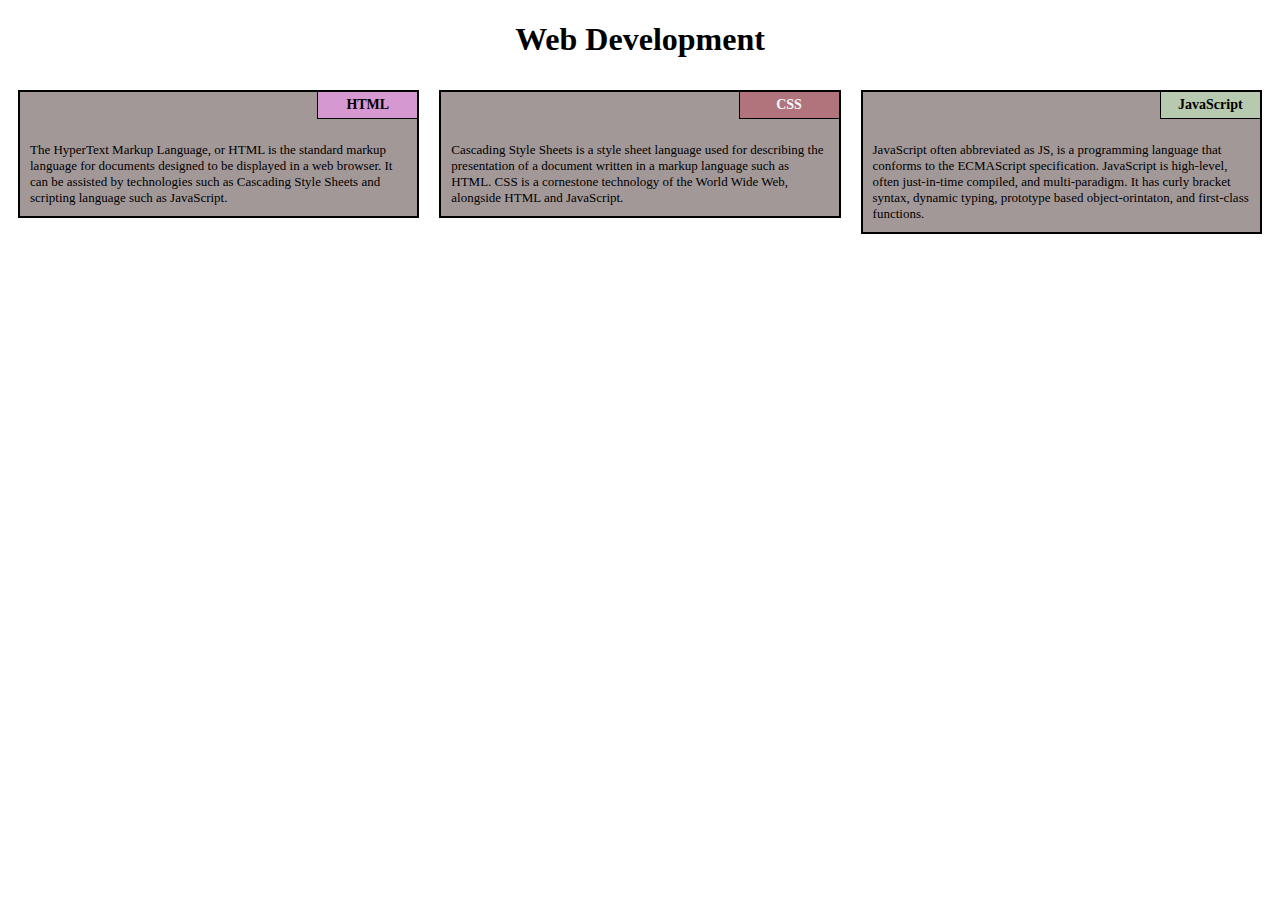
<file: Assignments/mod2_sol/index.html>
<!DOCTYPE html>
<html>
<head>
  <meta charset="utf-8">
  <meta name="viewport" content="width=device-width, initial-scale=1">
  <link rel="stylesheet" href="style.css">
  <title>Coursera Assignment 2</title>  
</head>
<body>
  <h1>Web Development</h1>
  <div class="row">
  
    <div class="des-col-3 tab-col-2">
      <div class="box ">
        <p class="sub-heading colour1">HTML
        </p> 
          <p class="p1">The HyperText Markup Language, or HTML is the standard
            markup language for documents designed to be displayed in a web browser. It
            can be assisted by technologies such as Cascading Style Sheets and scripting 
            language such as JavaScript.
          </p>
      </div>
      
    </div>

    <div class="des-col-3 tab-col-2">
      <div class="box ">
        <p class="sub-heading colour2 "> CSS
        </p> 
          <p class="p1">Cascading Style Sheets is a style sheet language used for 
            describing the presentation of a document written in a markup language
            such as HTML. CSS is a cornestone technology of the World Wide Web,
            alongside HTML and JavaScript.
          </p>
      </div>     
    </div>

    <div class="des-col-3 tab-col-1">
      <div class="box ">
        <p class="sub-heading colour3"> JavaScript
        </p> 
          <p class="p1"> JavaScript often abbreviated as JS, is a programming language
            that conforms to the ECMAScript specification. JavaScript is high-level,
            often just-in-time compiled, and multi-paradigm. It has curly bracket syntax,
            dynamic typing, prototype based object-orintaton, and first-class functions.
          </p>
      </div>   
    </div>

    </div>
  
</body>
</html>
</file>
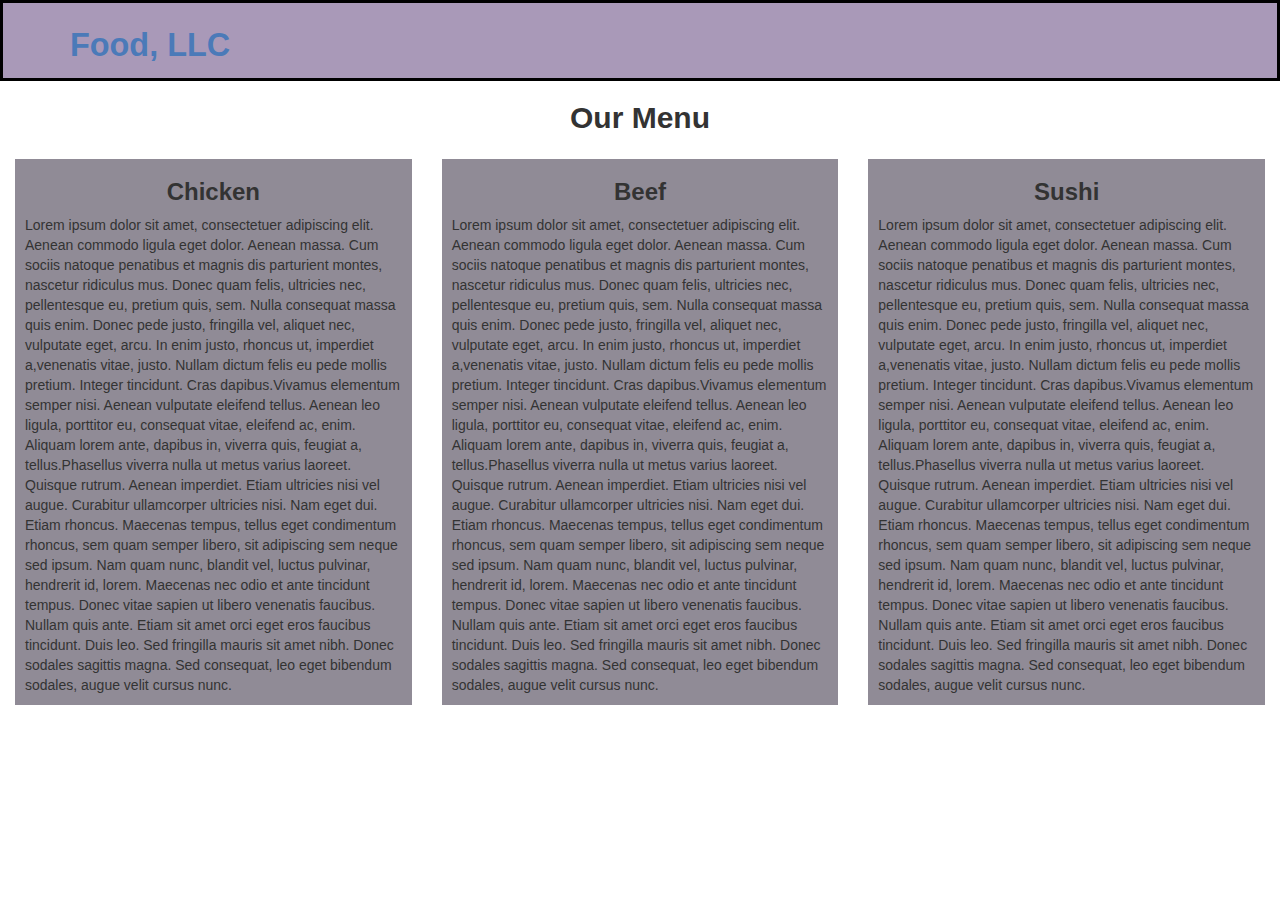
<file: Assignments/mod3_sol/index.html>
<!DOCTYPE html>
<html lang="en">
    <head>
        <meta charset="utf-8">
        <meta name="viewport" content="width=device-width, initial-scale=1">
        <link rel="stylesheet" href="css/style.css">
        <link rel="stylesheet" href="css/bootstrap.min.css">
        <title>Module 3 Assignment</title>
    </head>
    <body>
        <header id="top">
            <nav id= "header-nav" class="navbar navbar-default">
                <div class="container">
                    <div class="navbar-header">
                        <div class="navbar-brand">
                            <a href="index.html">
                                <h1>Food, LLC</h1>
                            </a>
                        </div>
                        
                        <button type="button" class="navbar-toggle" data-toggle="collapse" data-target="#collapsable-nav" aria-expanded="false" aria-label="Toggle navigation">
                            <span class="sr-only">Toggle navigation</span>
                            <span class="icon-bar"></span>
                            <span class="icon-bar"></span>
                            <span class="icon-bar"></span> 
                        </button>    

                    </div>

                    <div id="collapsable-nav" class="collapse navbar-collapse">
                        <ul id="nav-list" class="nav navbar-nav visible-xs">
                          <li><a  href="#chicken">Chicken</a></li>
                          <li><a  href="#beef">Beef</a></li> 
                          <li><a  href="#sushi">Sushi</a></li> 
                        </ul>
                    </div>
                </div>
            
            </nav>
        </header>
        
        
        <h2 class="text-center menu-heading">Our Menu</h2>
        <div class="container-fluid">
            <div class="row">
            
                    <div class="col-md-4 col-sm-6" id="boxing">
                        <h3 id="chicken" class="text-center menu-heading">Chicken</h3>
                        <p>Lorem ipsum dolor sit amet, consectetuer adipiscing elit. Aenean commodo ligula eget dolor.
                            Aenean
                            massa. Cum sociis natoque penatibus et magnis dis parturient montes, nascetur ridiculus mus.
                            Donec
                            quam
                            felis, ultricies nec, pellentesque eu, pretium quis, sem. Nulla consequat massa quis enim.
                            Donec
                            pede
                            justo, fringilla vel, aliquet nec, vulputate eget, arcu. In enim justo, rhoncus ut, imperdiet
                            a,venenatis vitae, justo. Nullam dictum felis eu pede mollis pretium. Integer tincidunt. Cras
                            dapibus.Vivamus elementum semper nisi. Aenean vulputate eleifend tellus. Aenean leo ligula,
                            porttitor
                            eu,
                            consequat vitae, eleifend ac, enim. Aliquam lorem ante, dapibus in, viverra quis, feugiat a,
                            tellus.Phasellus viverra nulla ut metus varius laoreet. Quisque rutrum. Aenean imperdiet. Etiam
                            ultricies nisi vel augue. Curabitur ullamcorper ultricies nisi. Nam eget dui. Etiam rhoncus.
                            Maecenas
                            tempus, tellus eget condimentum rhoncus, sem quam semper libero, sit adipiscing sem neque sed
                            ipsum.
                            Nam quam nunc, blandit vel, luctus pulvinar, hendrerit id, lorem. Maecenas nec odio et ante
                            tincidunt
                            tempus. Donec vitae sapien ut libero venenatis faucibus. Nullam quis ante. Etiam sit amet orci
                            eget
                            eros
                            faucibus tincidunt. Duis leo. Sed fringilla mauris sit amet nibh. Donec sodales sagittis magna.
                            Sed
                            consequat, leo eget bibendum sodales, augue velit cursus nunc.
                        </p>     <!-- Dummy Text -->
                    </div>
                    <div class="col-md-4 col-sm-6" id="boxing">
                        <h3 id="beef" class="text-center menu-heading">Beef</h3>
                        <p>Lorem ipsum dolor sit amet, consectetuer adipiscing elit. Aenean commodo ligula eget dolor.
                            Aenean
                            massa. Cum sociis natoque penatibus et magnis dis parturient montes, nascetur ridiculus mus.
                            Donec
                            quam
                            felis, ultricies nec, pellentesque eu, pretium quis, sem. Nulla consequat massa quis enim.
                            Donec pede
                            justo, fringilla vel, aliquet nec, vulputate eget, arcu. In enim justo, rhoncus ut, imperdiet
                            a,venenatis vitae, justo. Nullam dictum felis eu pede mollis pretium. Integer tincidunt. Cras
                            dapibus.Vivamus elementum semper nisi. Aenean vulputate eleifend tellus. Aenean leo ligula,
                            porttitor
                            eu, consequat vitae, eleifend ac, enim. Aliquam lorem ante, dapibus in, viverra quis, feugiat a,
                            tellus.Phasellus viverra nulla ut metus varius laoreet. Quisque rutrum. Aenean imperdiet. Etiam
                            ultricies nisi vel augue. Curabitur ullamcorper ultricies nisi. Nam eget dui. Etiam rhoncus.
                            Maecenas
                            tempus, tellus eget condimentum rhoncus, sem quam semper libero, sit adipiscing sem neque sed
                            ipsum.
                            Nam quam nunc, blandit vel, luctus pulvinar, hendrerit id, lorem. Maecenas nec odio et ante
                            tincidunt
                            tempus. Donec vitae sapien ut libero venenatis faucibus. Nullam quis ante. Etiam sit amet orci
                            eget
                            eros
                            faucibus tincidunt. Duis leo. Sed fringilla mauris sit amet nibh. Donec sodales sagittis magna.
                            Sed
                            consequat, leo eget bibendum sodales, augue velit cursus nunc.
                        </p>       <!-- Dummy Text -->
                    </div>
                    <div class="col-md-4 col-sm-12" id="boxing">
                        <h3 id="sushi" class="text-center menu-heading">Sushi</h3>
                        <p>Lorem ipsum dolor sit amet, consectetuer adipiscing elit. Aenean commodo ligula eget dolor.
                            Aenean
                            massa. Cum sociis natoque penatibus et magnis dis parturient montes, nascetur ridiculus mus.
                            Donec
                            quam
                            felis, ultricies nec, pellentesque eu, pretium quis, sem. Nulla consequat massa quis enim.
                            Donec
                            pede
                            justo, fringilla vel, aliquet nec, vulputate eget, arcu. In enim justo, rhoncus ut, imperdiet
                            a,venenatis vitae, justo. Nullam dictum felis eu pede mollis pretium. Integer tincidunt. Cras
                            dapibus.Vivamus elementum semper nisi. Aenean vulputate eleifend tellus. Aenean leo ligula,
                            porttitor
                            eu,
                            consequat vitae, eleifend ac, enim. Aliquam lorem ante, dapibus in, viverra quis, feugiat a,
                            tellus.Phasellus viverra nulla ut metus varius laoreet. Quisque rutrum. Aenean imperdiet. Etiam
                            ultricies nisi vel augue. Curabitur ullamcorper ultricies nisi. Nam eget dui. Etiam rhoncus.
                            Maecenas
                            tempus, tellus eget condimentum rhoncus, sem quam semper libero, sit adipiscing sem neque sed
                            ipsum.
                            Nam quam nunc, blandit vel, luctus pulvinar, hendrerit id, lorem. Maecenas nec odio et ante
                            tincidunt
                            tempus. Donec vitae sapien ut libero venenatis faucibus. Nullam quis ante. Etiam sit amet orci
                            eget
                            eros
                            faucibus tincidunt. Duis leo. Sed fringilla mauris sit amet nibh. Donec sodales sagittis magna.
                            Sed
                            consequat, leo eget bibendum sodales, augue velit cursus nunc.
                        </p>           <!-- Dummy Text -->
                        <a href="#top" class="visible-xs">Back To Top</a>
                    </div>
                
            </div>    
            
        </div>
        
        <script src="js/jquery.min.js"></script>
        <script src="js/bootstrap.min.js"></script>
        
    </body>
</html>
</file>
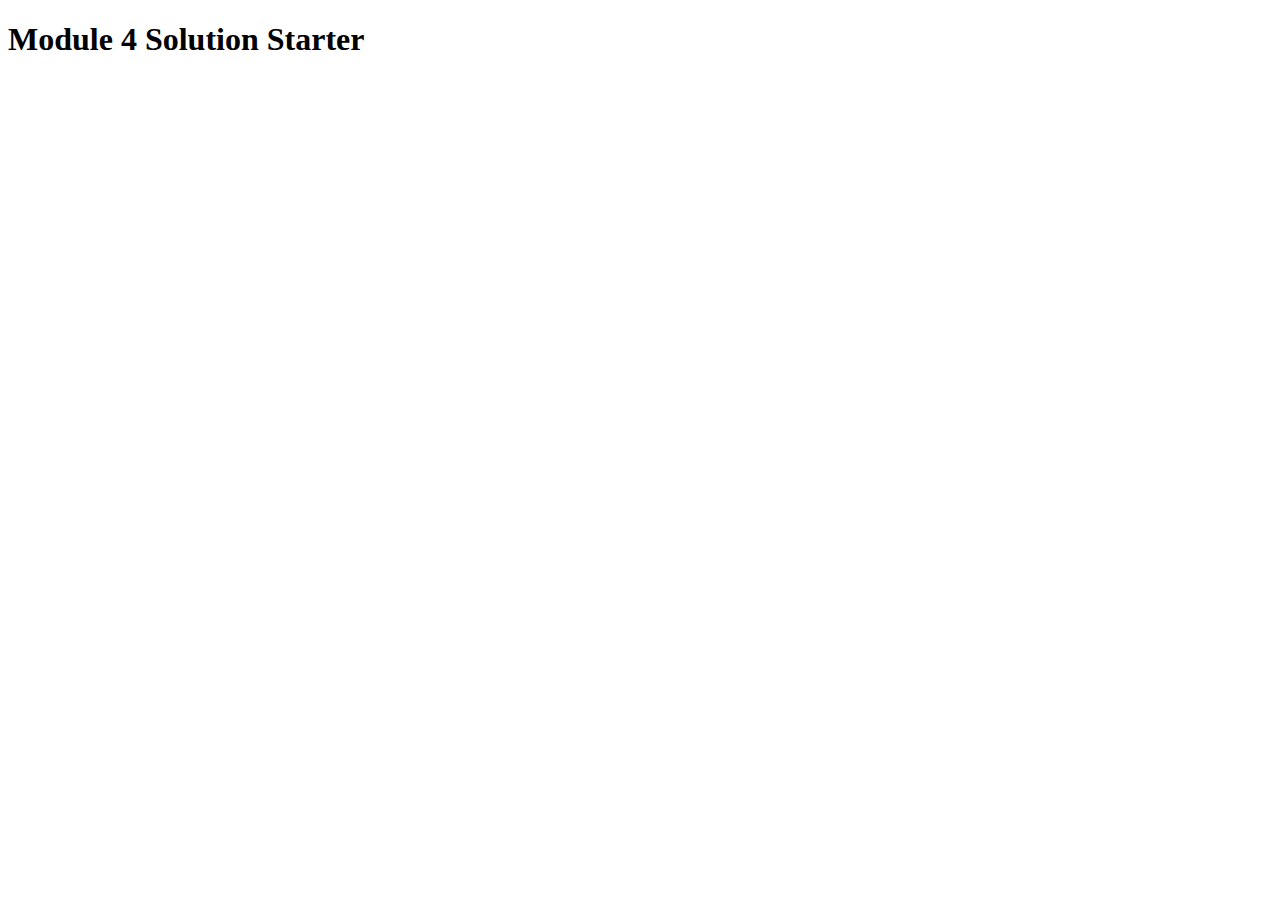
<file: Assignments/mod4_sol/index.html>
<!DOCTYPE html>
<html>
<head>
  <meta charset="utf-8">
  <title>Module 4 Solution Starter</title>
  <script src="SpeakHello.js"></script>
  <script src="SpeakGoodBye.js"></script>
  <script src="script.js"></script>
</head>
<body>
  <h1>Module 4 Solution Starter</h1>
</body>
</html>
</file>
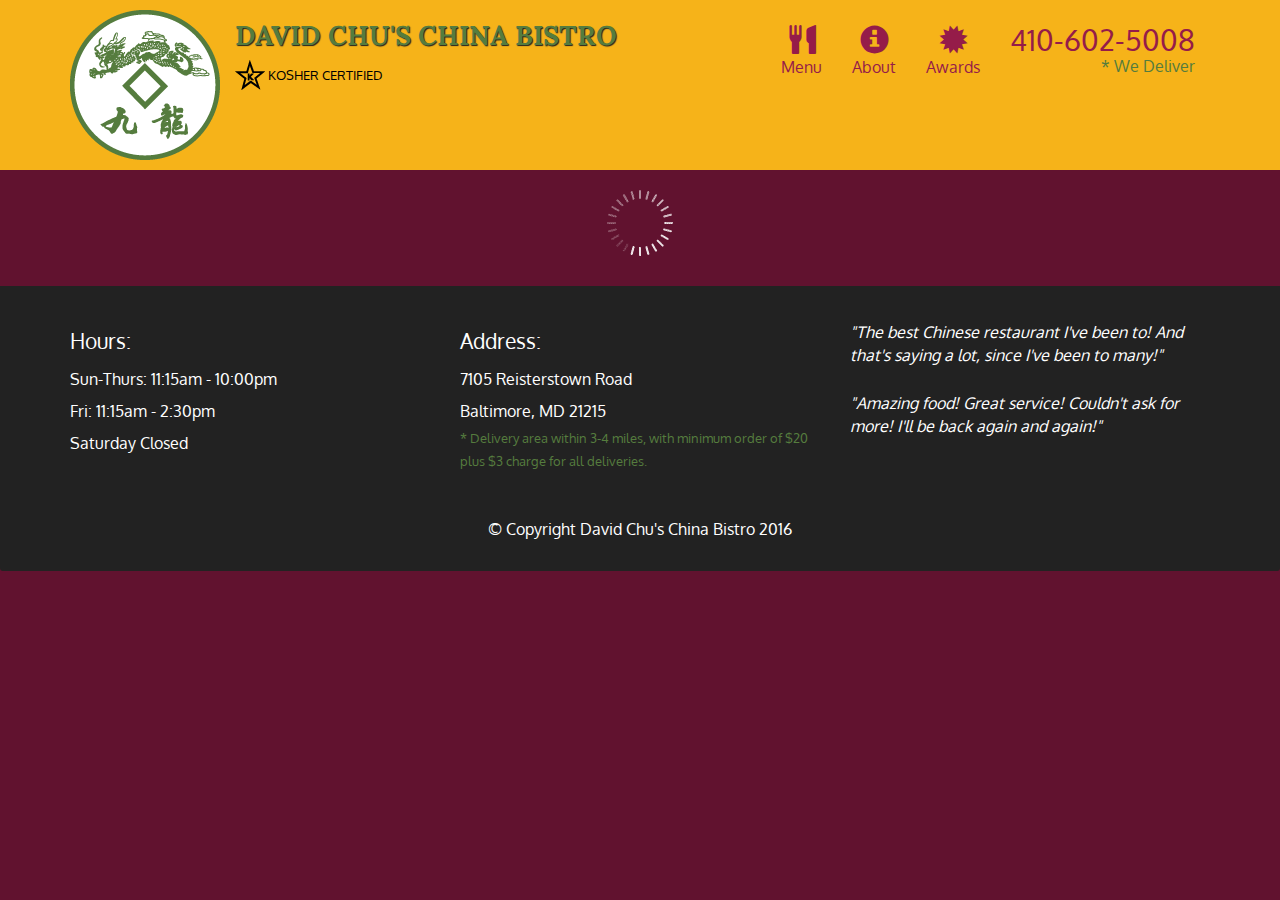
<file: Assignments/mod5_sol/index.html>
<!doctype html>
<html lang="en">
  <head>
    <meta charset="utf-8">
    <meta http-equiv="X-UA-Compatible" content="IE=edge">
    <meta name="viewport" content="width=device-width, initial-scale=1">
    <title>David Chu's China Bistro</title>
    <link rel="stylesheet" href="css/bootstrap.min.css">
    <link rel="stylesheet" href="css/styles.css">
    <link href='https://fonts.googleapis.com/css?family=Oxygen:400,300,700' rel='stylesheet' type='text/css'>
    <link href='https://fonts.googleapis.com/css?family=Lora' rel='stylesheet' type='text/css'>
  </head>
<body>
  <header>
    <nav id="header-nav" class="navbar navbar-default">
      <div class="container">
        <div class="navbar-header">
          <a href="index.html" class="pull-left visible-md visible-lg">
            <div id="logo-img" alt="Logo image"></div>
          </a>

          <div class="navbar-brand">
            <a href="index.html"><h1>David Chu's China Bistro</h1></a>
            <p>
              <img src="images/star-k-logo.png" alt="Kosher certification">
              <span>Kosher Certified</span>
            </p>
          </div>

          <button id="navbarToggle" type="button" class="navbar-toggle collapsed" data-toggle="collapse" data-target="#collapsable-nav" aria-expanded="false">
            <span class="sr-only">Toggle navigation</span>
            <span class="icon-bar"></span>
            <span class="icon-bar"></span>
            <span class="icon-bar"></span>
          </button>
        </div>
        
        <div id="collapsable-nav" class="collapse navbar-collapse">
           <ul id="nav-list" class="nav navbar-nav navbar-right">
            <li id="navHomeButton" class="visible-xs active">
              <a href="index.html">
                <span class="glyphicon glyphicon-home"></span> Home</a>
            </li>
            <li id="navMenuButton">
              <a href="#" onclick="$dc.loadMenuCategories();">
                <span class="glyphicon glyphicon-cutlery"></span><br class="hidden-xs"> Menu</a>
            </li>
            <li>
              <a href="#">
                <span class="glyphicon glyphicon-info-sign"></span><br class="hidden-xs"> About</a>
            </li>
            <li>
              <a href="#">
                <span class="glyphicon glyphicon-certificate"></span><br class="hidden-xs"> Awards</a>
            </li>
            <li id="phone" class="hidden-xs">
              <a href="tel:410-602-5008">
                <span>410-602-5008</span></a><div>* We Deliver</div>
            </li>
          </ul><!-- #nav-list -->
        </div><!-- .collapse .navbar-collapse -->
      </div><!-- .container -->
    </nav><!-- #header-nav -->
  </header>

  <div id="call-btn" class="visible-xs">
    <a class="btn" href="tel:410-602-5008">
    <span class="glyphicon glyphicon-earphone"></span>
    410-602-5008
    </a>
  </div>
  <div id="xs-deliver" class="text-center visible-xs">* We Deliver</div>

  <div id="main-content" class="container"></div>

  <footer class="panel-footer">
    <div class="container">
      <div class="row">
        <section id="hours" class="col-sm-4">
          <span>Hours:</span><br>
          Sun-Thurs: 11:15am - 10:00pm<br>
          Fri: 11:15am - 2:30pm<br>
          Saturday Closed
          <hr class="visible-xs">
        </section>
        <section id="address" class="col-sm-4">
          <span>Address:</span><br>
          7105 Reisterstown Road<br>
          Baltimore, MD 21215
          <p>* Delivery area within 3-4 miles, with minimum order of $20 plus $3 charge for all deliveries.</p>
          <hr class="visible-xs">
        </section>
        <section id="testimonials" class="col-sm-4">
          <p>"The best Chinese restaurant I've been to! And that's saying a lot, since I've been to many!"</p>
          <p>"Amazing food! Great service! Couldn't ask for more! I'll be back again and again!"</p>
        </section>
      </div>
      <div class="text-center">&copy; Copyright David Chu's China Bistro 2016</div>
    </div>
  </footer>

  <!-- jQuery (Bootstrap JS plugins depend on it) -->
  <script src="js/jquery-2.1.4.min.js"></script>
  <script src="js/bootstrap.min.js"></script>
  <script src="js/ajax-utils.js"></script>
  <script src="js/script.js"></script>
</body>
</html>
</file>
<file: Assignments/mod2_sol/style.css>
* {
  box-sizing: border-box;
  font-family: Georgia, 'Times New Roman', Times, serif;
}
  
.row{
  width:100%;
  
}


h1{
  text-align: center;
  
}

.box{
  background-color: rgb(163, 152, 152);
  margin: 10px;
  border: 2px solid black;
}

.sub-heading{
    float: right;
    border-left: 1px solid black;
    border-bottom: 1px solid black;
    width: 100px;
    text-align: center;
    font-style:normal;
    font-weight: bold;
    font-size: 14px;
    padding: 5px;
    margin: 0;
}

.colour1{
  background-color: rgb(214, 152, 209);
}

.colour2{
  background-color:rgb(177, 116, 124);
  color: aliceblue;
}

.colour3{
  background-color: rgb(183, 201, 174);
}

.p1{
 
  margin-top: 50px;
  margin-left: 10px;
  margin-right: 10px;
  margin-bottom: 10px;
  font-size: small;
  
}

@media (min-width: 992px) {
  
  .des-col-3 {
    
    width: 33.33%;
    float: left;
  }
  
}

@media (min-width:768px) and (max-width:991px){
  .tab-col-2 {
    width: 50%;
    float: left;
    
  }

  .tab-col-1 {
    width: 100%;
    float: left;
  
  }

}

@media (max-width:767px){
  .mbl-col-1 {
    width: 100%;
    float: left;    
  }
}
</file>
<file: Assignments/mod3_sol/css/style.css>
#header-nav{
    background-color: rgb(169, 153, 184);
    border-radius: 0;
    border-width: 3px;
    border-color: black;
    min-height: 70px;
    

}

.navbar-header{
    margin-top: 5px;
    margin-bottom: 20px;
}
.navbar-header a:hover, .navbar-header a:focus{
    text-decoration: none;
   
}

.navbar-brand h1 {
    height: 0%;
    color: #4b7ab8;
    font-size: 1.8em;
    font-weight: bold;
    margin-top: 10px;
    margin-bottom: 30px;
    line-height: .75;
  }

.menu-heading{
    font-weight: bold;
  }

#nav-list a{
    font-weight: bold;
    text-align: center;
    font-weight: bold;
    color: #4b7ab8;  
  }


#nav-list a:hover {
    background: white;
    opacity: 0.8; 
  }

.row > div{
    height: auto;
    border: solid white;
    border-width: 15px;
    background-color:  rgb(144, 139, 150);
    padding-left: 10px;
    padding-right: 10px;
       
}
</file>
<file: Assignments/mod5_sol/css/styles.css>
body {
  font-size: 16px;
  color: #fff;
  background-color: #61122f;
  font-family: 'Oxygen', sans-serif;
}

/** HEADER **/
#header-nav {
  background-color: #f6b319;
  border-radius: 0;
  border: 0;
}

#logo-img {
  background: url('../images/restaurant-logo_large.png') no-repeat;
  width: 150px;
  height: 150px;
  margin: 10px 15px 10px 0;
}

.navbar-brand {
  padding-top: 25px;
}
.navbar-brand h1 { /* Restaurant name */
  font-family: 'Lora', serif;
  color: #557c3e;
  font-size: 1.5em;
  text-transform: uppercase;
  font-weight: bold;
  text-shadow: 1px 1px 1px #222;
  margin-top: 0;
  margin-bottom: 0;
  line-height: .75;
}
.navbar-brand a:hover, .navbar-brand a:focus {
  text-decoration: none;
}
.navbar-brand p { /* Kosher cert */
  color: #000;
  text-transform: uppercase;
  font-size: .7em;
  margin-top: 15px;
}
.navbar-brand p span { /* Star-K */
  vertical-align: middle;
}

#nav-list {
  margin-top: 10px;
}
#nav-list a {
  color: #951C49;
  text-align: center;
}
#nav-list a:hover {
  background: #E7E7E7;
}
#nav-list a span {
  font-size: 1.8em;
}

#phone {
  margin-top: 5px;
}
#phone a { /* Phone number */
  text-align: right;
  padding-bottom: 0;
}
#phone div { /* We Deliver */
  color: #557c3e;
  text-align: right;
  padding-right: 15px;
}

.navbar-header button.navbar-toggle, .navbar-header .icon-bar {
  border: 1px solid #61122f;
}
.navbar-header button.navbar-toggle {
  clear: both;
  margin-top: -30px;
}
/* END HEADER */

/* FOOTER */
.panel-footer {
  margin-top: 30px;
  padding-top: 35px;
  padding-bottom: 30px;
  background-color: #222;
  border-top: 0;
}
.panel-footer div.row {
  margin-bottom: 35px;
}
#hours, #address {
  line-height: 2;
}
#hours > span, #address > span {
  font-size: 1.3em;
}
#address p {
  color: #557c3e;
  font-size: .8em;
  line-height: 1.8;
}
#testimonials {
  font-style: italic;
}
#testimonials p:nth-child(2) {
  margin-top: 25px;
}
/* END FOOTER */



/* HOME PAGE */
.container .jumbotron {
  box-shadow: 0 0 50px #3F0C1F;
  border: 2px solid #3F0C1F;
}

#menu-tile, #specials-tile, #map-tile {
  height: 250px;
  width: 100%;
  margin-bottom: 15px;
  position: relative;
  border: 2px solid #3F0C1F;
  overflow: hidden;
}
#menu-tile:hover, #specials-tile:hover, #map-tile:hover {
  box-shadow: 0 1px 5px 1px #cccccc;
}
#menu-tile {
  background: url('../images/menu-tile.jpg') no-repeat;
  background-position: center;
}
#specials-tile {
  background: url('../images/specials-tile.jpg') no-repeat;
  background-position: center;
}
#menu-tile span, #specials-tile span, #map-tile span {
  position: absolute;
  bottom: 0;
  right: 0;
  width: 100%;
  text-align: center;
  font-size: 1.6em;
  text-transform: uppercase;
  background-color: #000;
  color: #fff;
  opacity: .8;
}
/* END HOME PAGE */

/* MENU CATEGORIES PAGE */
.category-tile { 
  position: relative;
  border: 2px solid #3F0C1F;
  overflow: hidden;
  width: 200px;
  height: 200px;
  margin: 0 auto 15px;
}
.category-tile span {
  position: absolute;
  bottom: 0;
  right: 0;
  width: 100%;
  text-align: center;
  font-size: 1.2em;
  text-transform: uppercase;
  background-color: #000;
  color: #fff;
  opacity: .8;
}
.category-tile:hover {
  box-shadow: 0 1px 5px 1px #cccccc;
}

#menu-categories-title + div {
  margin-bottom: 50px;
}
/* END MENU CATEGORIES PAGE */

/* SINGLE CATEGORY PAGE */
.menu-item-tile {
  margin-bottom: 25px;
}
.menu-item-tile hr {
  width: 80%;
}
.menu-item-tile .menu-item-price {
  font-size: 1.1em;
  text-align: right;
  margin-top: -15px;
  margin-right: -15px;
}
.menu-item-tile .menu-item-price span {
  font-size: .6em;
}
.menu-item-photo {
  position: relative;
  border: 2px solid #3F0C1F; 
  overflow: hidden;
  padding: 0;
  margin-right: -15px;
  margin-left: auto;
  margin-bottom: 20px;
  max-width: 250px;
}
.menu-item-photo div {
  position: absolute;
  bottom: 0;
  right: 0;
  width: 80px;
  background-color: #557c3e;
  text-align: center;
}
.menu-item-description {
  padding-right: 30px;
}
h3.menu-item-title {
  margin: 0 0 10px;
}
.menu-item-details {
  font-size: .9em;
  font-style: italic;
}
/* END SINGLE CATEGORY PAGE */


/********** Large devices only **********/
@media (min-width: 1200px) {
  .container .jumbotron {
    background: url('../images/jumbotron_1200.jpg') no-repeat;
    height: 675px;
  }
}

/********** Medium devices only **********/
@media (min-width: 992px) and (max-width: 1199px) {
  /* Header */
  #logo-img {
    background: url('../images/restaurant-logo_medium.png') no-repeat;
    width: 100px;
    height: 100px;
    margin: 5px 5px 5px 0;
  }
  /* End Header */

  /* Home Page */
  .container .jumbotron {
    background: url('../images/jumbotron_992.jpg') no-repeat;
    height: 558px;
  }
  /* End Home Page */
}

/********** Small devices only **********/
@media (min-width: 768px) and (max-width: 991px) {
  /* Home Page */
  .container .jumbotron {
    background: url('../images/jumbotron_768.jpg') no-repeat;
    height: 432px;
  }
  /* End Home Page */
}

/********** Extra small devices only **********/
@media (max-width: 767px) {
  /* Header */
  .navbar-brand {
    padding-top: 10px;
    height: 80px;
  }
  .navbar-brand h1 { /* Restaurant name */
    padding-top: 10px;
    font-size: 5vw; /* 1vw = 1% of viewport width */
  }
  .navbar-brand p { /* Kosher cert */
    font-size: .6em;
    margin-top: 12px;
  }
  .navbar-brand p img { /* Star-K */
    height: 20px;
  }

  #collapsable-nav a { /* Collapsed nav menu text */
    font-size: 1.2em;
  }
  #collapsable-nav a span { /* Collapsed nav menu glyph */
    font-size: 1em;
    margin-right: 5px;
  }

  #call-btn > a {
    font-size: 1.5em;
    display: block;
    margin: 0 20px;
    padding: 10px;
    border: 2px solid #fff;
    background-color: #f6b319;
    color: #951c49;
  }
  #xs-deliver {
    margin-top: 5px;
    font-size: .7em;
    letter-spacing: .1em;
    text-transform: uppercase;
  }
  /* End Header */

  /* Footer */
  .panel-footer section {
    margin-bottom: 30px;
    text-align: center;
  }
  .panel-footer section:nth-child(3) {
    margin-bottom: 0; /* margin already exists on the whole row */
  }
  .panel-footer section hr {
    width: 50%;
  }
  /* End Footer */

  /* Home Page */
  .container .jumbotron {
    margin-top: 30px;
    padding: 0;
  }
  #menu-tile, #specials-tile {
    width: 360px;
    margin: 0 auto 15px;
  }

  .menu-item-photo {
    margin-right: auto;
  }
  .menu-item-tile .menu-item-price {
    text-align: center;
  }
  .menu-item-description {
    text-align: center;;
  }
}


/********** Super extra small devices Only :-) (e.g., iPhone 4) **********/
@media (max-width: 479px) {
  /* Header */
  .navbar-brand h1 { /* Restaurant name */
    padding-top: 5px;
    font-size: 6vw;
  }
  /* End Header */
  
  /* Home page */
  #menu-tile, #specials-tile {
    width: 280px;
    margin: 0 auto 15px;
  }

  .col-xxs-12 {
    position: relative;
    min-height: 1px;
    padding-right: 15px;
    padding-left: 15px;
    float: left;
    width: 100%;
  }
}
</file>
